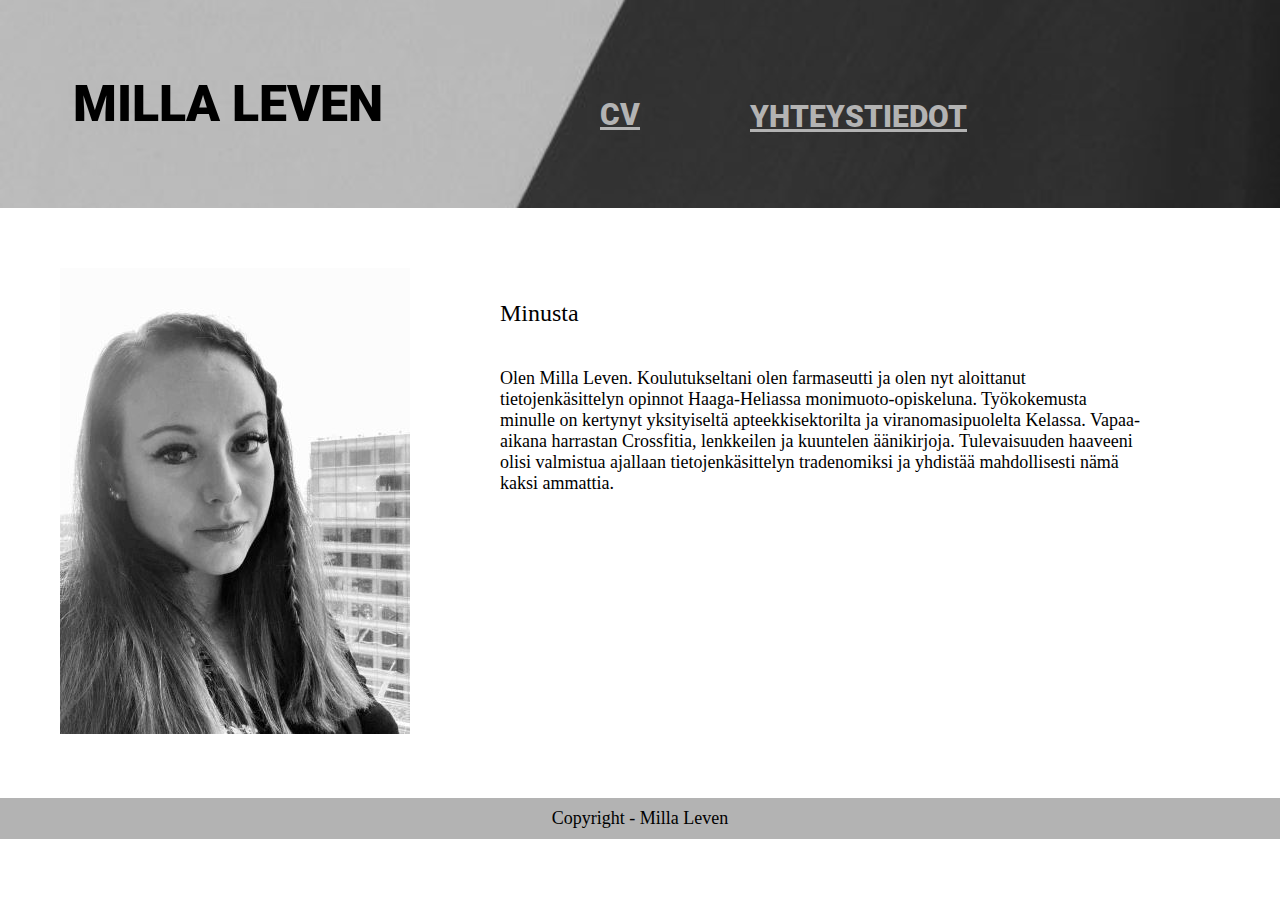
<file: index.html>
<!DOCTYPE html>
<html>
<head>
    <title>Milla Leven</title>
    <meta charset="UTF-8">
    <link rel="stylesheet" href="tyyli.css">
</head>

<body>
    <div class="header">
        <h1>MILLA LEVEN</h1>
        
    </div>
    <div class="header1">
        
        <a href="sivu3.html" target="blank">
            <h2>YHTEYSTIEDOT</h2>
            </a>  

    </div>
    <div class="header12">
         
        <a href="sivu2.html" target="blank">
        <h1>CV</h1>    
        </a>    
        </div>
    
        <div class="kuva">
            <img src="uusikuva.jpg" alt="kuva">
        </div>
    
    <div>
        <p class="lead"> Minusta
    </div>
        
    <div class="content">
        
        <p> Olen Milla Leven. Koulutukseltani olen farmaseutti ja olen nyt aloittanut tietojenkäsittelyn opinnot Haaga-Heliassa monimuoto-opiskeluna. Työkokemusta minulle on kertynyt yksityiseltä apteekkisektorilta ja viranomasipuolelta Kelassa. Vapaa-aikana harrastan Crossfitia, lenkkeilen ja kuuntelen äänikirjoja. Tulevaisuuden haaveeni olisi valmistua ajallaan tietojenkäsittelyn tradenomiksi ja yhdistää mahdollisesti nämä kaksi ammattia.   </p>
        

    </div>

    <div class="footer">
        <p> Copyright - Milla Leven</p>

    </div>
    </body>


</html>
</file>
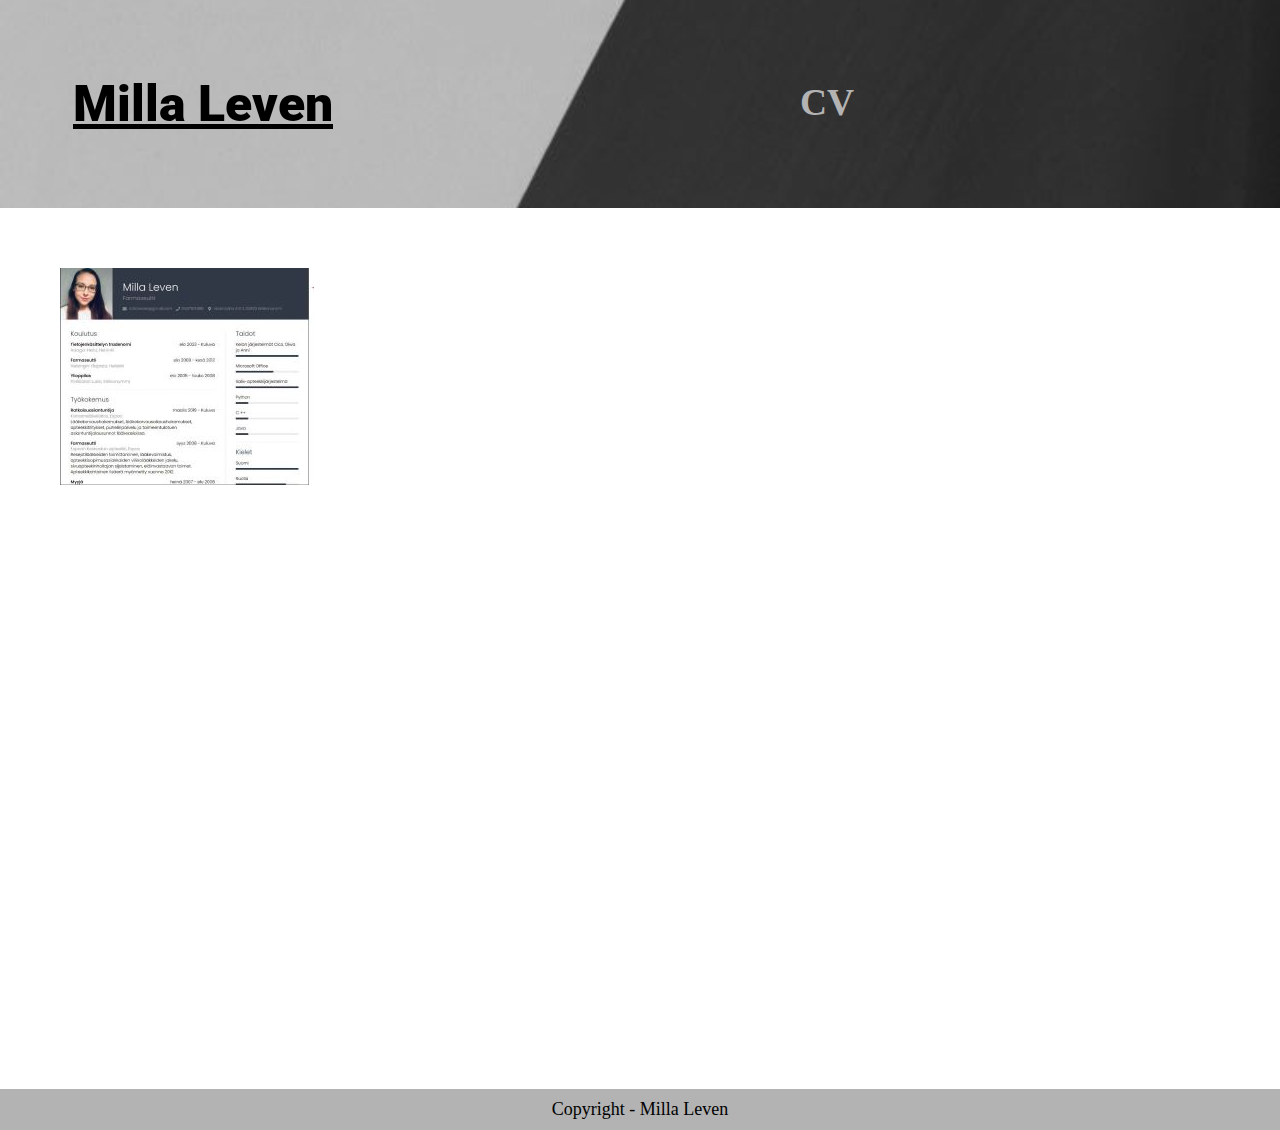
<file: sivu2.html>
<!DOCTYPE html>
<html>
<head>
    <title>Milla Leven</title>
    <meta charset="UTF-8">
    <link rel="stylesheet" href="tyyli.css">
</head>

<body>
    <div class="header">
         <a href="index.html" target="blank">
        <h5>Milla Leven</h5> 
        </a>
            
        </div>
    <div class="header2">
        <h2>CV</h2> 
        </div>
   
    
    <div class="CV">
        <a href="https://drive.google.com/file/d/1TcTPVrohMGxABembTl5XjTSbbsQ7y1tw/view?usp=sharing" target="blank">

            <img src="CV.jpg">
            
            </a>
            
    </div>

    <div class="footer2">
        <p> Copyright - Milla Leven</p>

    </div>
    </body>


</html>
</file>
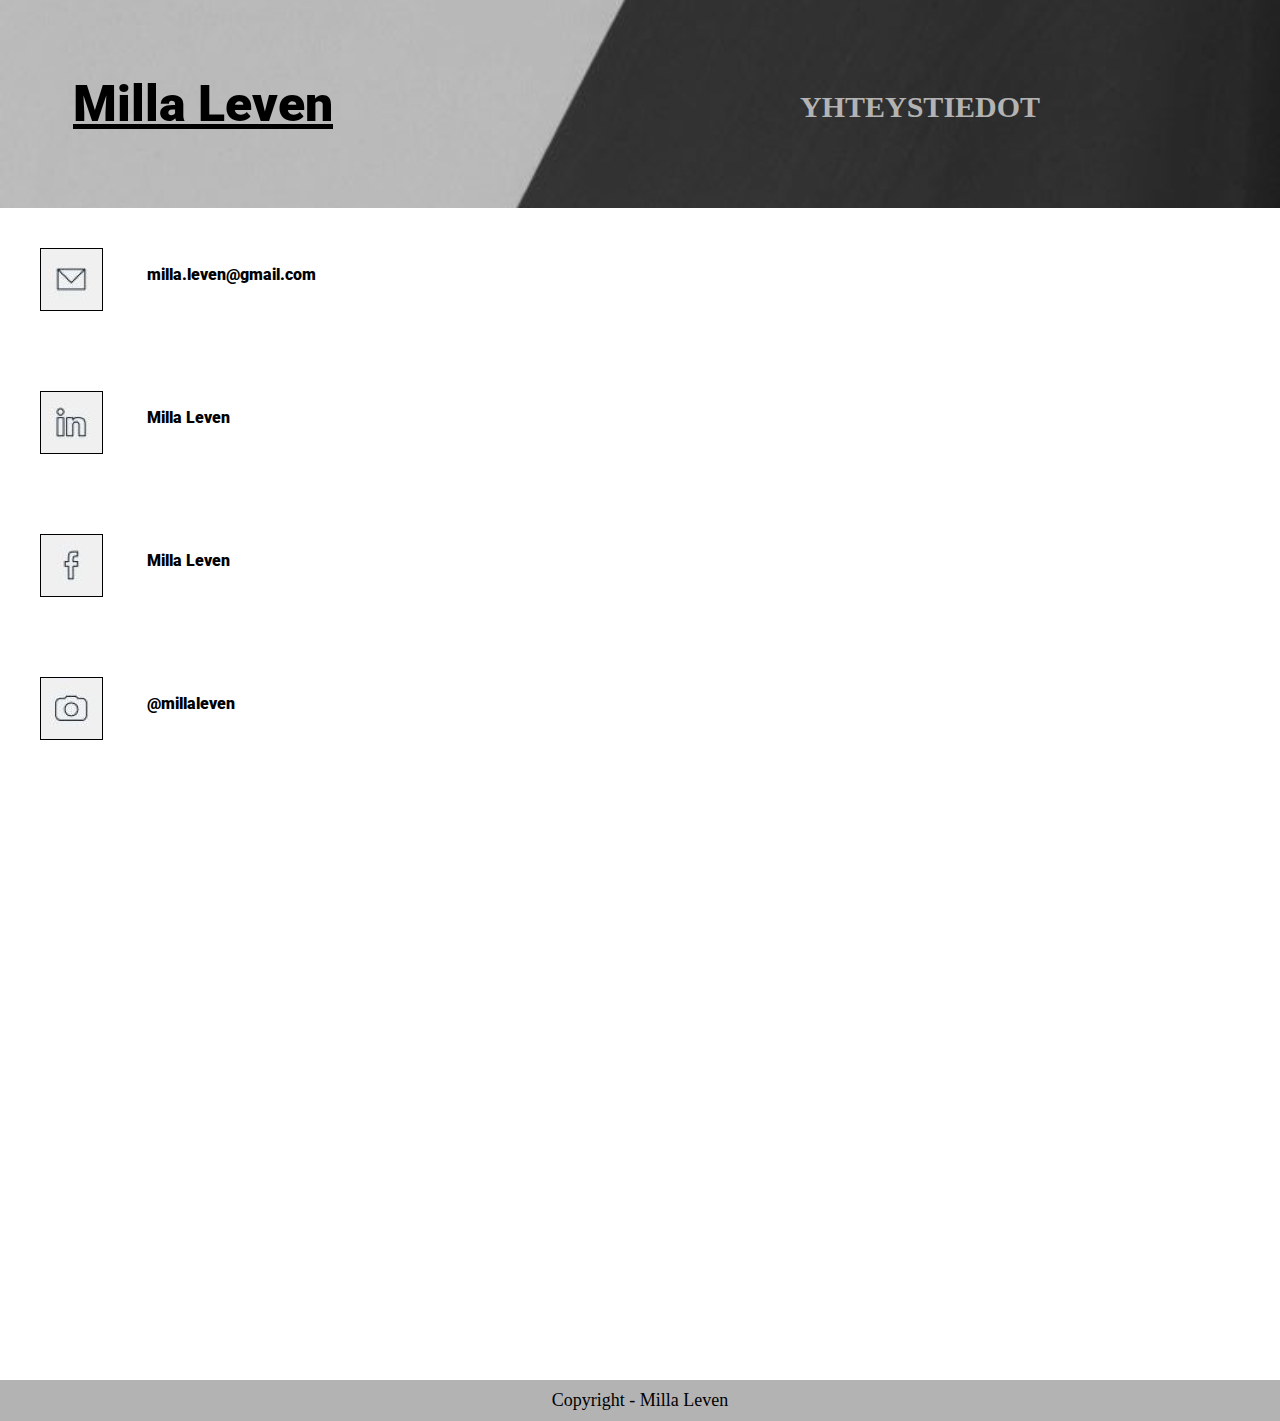
<file: sivu3.html>
<!DOCTYPE html>
<html>
<head>
    <title>Milla Leven</title>
    <meta charset="UTF-8">
    <link rel="stylesheet" href="tyyli.css">
</head>

<body>
    <div class="header">
        <a href="index.html" target="blank">
        <h5>Milla Leven</h5>
        </a>
            
    </div>
    <div class="header3">
        <h1>YHTEYSTIEDOT</h1> 
        </div>
    

    
        <div class="posti">
            <img hspace="40" vspace="40" src="posti.jpg" BORDER="1" ALIGN="middle">
            <span>milla.leven@gmail.com</span>
           
        </div>

        <div class="in">
            <img hspace="40" vspace="40" src="in.jpg" BORDER="1" ALIGN="middle">
            <span>Milla Leven</span>
           
        </div>

        <div class="face">
            <img hspace="40" vspace="40" src="face.jpg" BORDER="1" ALIGN="middle">
            <span>Milla Leven</span>
           
        </div>

               
    </div>

    <div class="insta">
        <img hspace="40" vspace="40" src="insta.jpg" BORDER="1" ALIGN="middle">
        <span>@millaleven</span>
       
    </div>

    <div class="footer2">
        <p> Copyright - Milla Leven</p>

    </div>
</file>
<file: tyyli.css>
/*

div {
    border: 1px;
    border-color:black;
    border-style: solid;
    padding: 20px;
    margin: 20px;
}
*/

@import url('https://fonts.googleapis.com/css2?family=Roboto:ital,wght@0,100;0,300;0,400;1,400;1,500&display=swap');

html,body{
    margin:0;
    padding:0;
}

.header{
    background-image: url("mitchell-luo-Il12wEsns74-unsplash.jpg");
    background-position: center;
    background-size: cover;
    margin: 0px;
    padding: 75px 10px 75px 10px;
     
}




.header h1{
    width: 90%;
    margin: auto;
    font-size: 50px;
    color: black;
    font-family: 'Roboto', sans-serif;
    font-style:normal;
    font-weight: 900;
   
}

.header h5{
    width: 90%;
    margin: auto;
    font-size: 50px;
    color: black;
    font-family: 'Roboto', sans-serif;
    font-style:normal;
    font-weight: 900;
    text-decoration: underline;
}




.header1 a{
    color:#b3b3b3
   
}

.header1 h2{
    font-family: 'Roboto', sans-serif;
    font-style:normal;
    font-weight: 900;
    font-size: 25px;
    position: absolute;
    top: 60px;
    left: 1100px;
    text-decoration: underline;
}

.header12 h1{
    font-family: 'Roboto', sans-serif;
    font-style:normal;
    font-weight: 900;
    font-size: 25px;
    position: absolute;
    top: 64px;
    left: 1000px;
    text-decoration: underline;
}
.header12 a{
    color:#b3b3b3
    
}



.content{
    width:20%;
    margin: auto;
    font-size: 18px;
    position: absolute;
    top: 350px;
    left: 500px;
    ;
}

.lead{
    width: 90%;
    margin: auto;
    font-size: 24px;
    position: absolute;
    top: 300px;
    left: 500px;
    
}

.lead2{
    width: 90%;
    margin: 60px;
    font-size: 24px;
    
}

.footer{
    background-color: #b3b3b3;
    margin-top: 40px;
       }
    
.footer2{
    background-color: #b3b3b3;
    margin-top: 600px;

}
.footer p{
    color: black;
    text-align: center;
    padding: 10px;
    margin: 0px;
    font-size: 18px;

}


.footer2 p{
    color: black;
    text-align: center;
    padding: 10px;
    margin: 0px;
    font-size: 18px;
}
.quoete{
    font-size: 30px;
    text-align: center; 
    
  }
.kuva{
   margin: 60px;
}

.CV{
    margin: 60px;
}

.header2{
    font-size: 25px;
    color:#b3b3b3;

    position: absolute;
    top: 50px;
    left: 800px;
}

.header3{
    font-size: 15px;
    color:#b3b3b3;

    position: absolute;
       top: 65px;
        left: 800px;

}

.posti span{
    font-family: 'Roboto', sans-serif;
    font-style:normal;
    font-weight: 900;
}

.in span{

        font-family: 'Roboto', sans-serif;
        font-style:normal;
        font-weight: 900;
    
}

.face span{
    font-family: 'Roboto', sans-serif;
    font-style:normal;
    font-weight: 900;
}

.insta span{
    font-family: 'Roboto', sans-serif;
    font-style:normal;
    font-weight: 900;
}



@media only screen and (max-width: 700px) {
    .header h1{
        
        font-size: 30px;
        
        
     }

    .header h5{
        
        font-size: 30px;
        
        
     }



    }

   

    @media only screen and (min-width: 700px) {


      

        .content{
            width: 75%;
           
        }

        .content{
            width:50%;
            margin: auto;
            font-size: 18px;
            position: absolute;
            top: 350px;
            left: 500px;
            ;
        }

        .lead{
            width: 75%;
           }

        }

        @media only screen and (max-width: 1300px){
            .header12 h1{
                font-size: 30px;
                position: absolute;
                top: 77px;
                left: 600px;
                text-decoration: underline;
            }

            .header1 h2{
                font-size: 30px;
                position: absolute;
                top: 74px;
                left: 750px;
                text-decoration: underline;

            }


        }


        @media only screen and (max-width: 1050px) {

            .header h1{
                font-size:30px;
            }

            .header h5{
                font-size:30px;
            }

            .header12 h1{
                font-size: 20px;
                position: absolute;
                top: 67px;
                left: 500px;
                text-decoration: underline;
            }

            .header1 h2{
                font-size: 20px;
                position: absolute;
                top: 64px;
                left: 550px;
                text-decoration: underline;

            }

        
            }
    
         @media only screen and (max-width: 1050px) {

              

                .kuva{
                    margin: 70px;
                 } 

                 .content{
                    width:50%;
                    margin: auto;
                    font-size: 18px;
                    position: absolute;
                    top: 800px;
                    left: 100px;
                }

                .lead{
                    width: 75%;
                    
                    margin: auto;
                    font-size: 32px;
                    position: absolute;
                    top: 750px;
                    left: 100px;
                   }


                   .footer{
                    width: 100%;
                    background-color: #b3b3b3;
                    position: absolute;
                    top: 1200px;
                   
                       }
        

            
    
        }

        @media only screen and (max-width: 700px){

            .header h1{
                font-size: 30px;
                position: absolute;
                
                left: 10px;
               

            }

            .header h5{
                font-size: 30px;
                position: absolute;
                
                left: 10px;
               

            }

            .header12 h1{
                font-size: 20px;
                position: absolute;
                top: 67px;
                left: 320px;
                text-decoration: underline;
            }

            .header1 h2{
                font-size: 20px;
                position: absolute;
                top: 64px;
                left: 380px;
                text-decoration: underline;

             }

           
          


        }

        @media only screen and (max-width: 550px){

            .header h1{
                font-size: 5px;
                position: absolute;
                
                left: 5px;
               

            }

            .header h5{
                font-size: 5px;
                position: absolute;
                
                left: 5px;
               

            }
            .header12 h1{
                font-size: 5px;
                position: absolute;
                top: 67px;
                left: 20px;
                text-decoration: underline;
            }

            .header1 h2{
                font-size: 5px;
                position: absolute;
                top: 64px;
                left: 25px;
                text-decoration: underline;

            }

            .header3{
                font-size: 15px;
                position: absolute;
                top: 64px;
                left: 200px;
    
            }
        }
         
     
        
            @media only screen and (max-width: 600px){

                .header h1{
                    font-size: 25px;
                    position: absolute;
                    
                    left:10px;
                   
    
                }

                .header h5{
                    font-size: 25px;
                    position: absolute;
                    
                    left:10px;
                   
    
                }
                .header12 h1{
                    font-size: 20px;
                    position: absolute;
                    top: 67px;
                    left: 250px;
                    text-decoration: underline;
                }
    
                .header1 h2{
                    font-size: 20px;
                    position: absolute;
                    top: 64px;
                    left: 300px;
                    text-decoration: underline;
    
                }
    
                .header3{
                    font-size: 15px;
                    position: absolute;
                    top: 64px;
                    left: 200px;
        
                }
             
              
          

           


        }

    
        @media only screen and (max-width: 1500px){
            .header2{
    
                font-size: 15px;
                position: absolute;
                top: 50px;
                left:370px;
    
            }
             }

             @media only screen and (max-width: 650px){
                .header2{
        
                    font-size: 15px;
                    position: absolute;
                    top: 56px;
                    left:370px;
        
                }
                 }

                 @media only screen and (min-width: 650px){
                    .header2{
            
                        font-size: 20px;
                        position: absolute;
                        top: 56px;
                        left:600px;
            
                    }
                     }

                     @media only screen and (min-width: 900px){
                        .header2{
                
                            font-size: 25px;
                            position: absolute;
                            top: 50px;
                            left:800px;
                
                        }
                         }
               
    

   


      


        
    

       
      

           

           @media only screen and (max-width: 600px){
            .header3{
    
                font-size: 12px;
                position: absolute;
                top: 65px;
                left: 250px;
    
            }
               }



               @media only screen and (max-width: 700px){
                .header3{
        
                    font-size: 12px;
                    position: absolute;
                    top: 65px;
                    left: 260px;
        
                }
                   }

           
            
                      @media only screen and (min-width: 610px){
                        .header3{
                
                            font-size: 12px;
                            position: absolute;
                            top: 65px;
                            left: 400px;
                
                        }
                          }         
                          @media only screen and (min-width: 800px){
                            .header3{
                    
                                font-size: 12px;
                                position: absolute;
                                top: 65px;
                                left: 500px;
                    
                            }
                              }    

                              @media only screen and (min-width: 1000px){
                                .header3{
                        
                                    font-size: 15px;
                                    position: absolute;
                                    top: 70px;
                                    left: 600px;
                        
                                }
                                  }    
                                  @media only screen and (min-width: 1200px){
                                    .header3{
                    
                                        font-size: 15px;
                                        position: absolute;
                                        top: 70px;
                                        left: 800px;
                            
                                    }
                                      }
</file>
